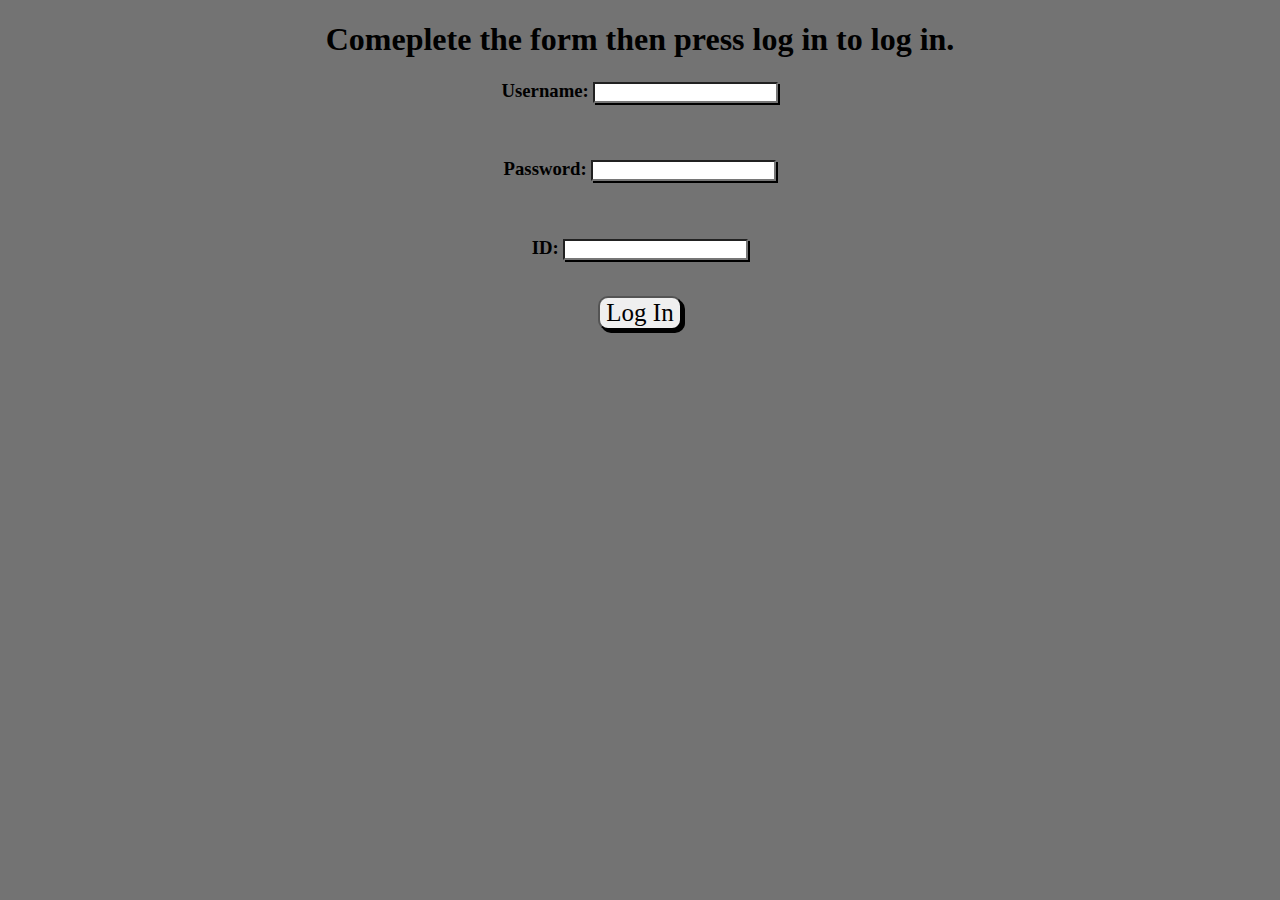
<file: logIn.html>
<!DOCTYPE html>
<html>

  <head>
    <title>MeetAndChan</title>
    <link rel="stylesheet" type="text/css" href="signUp.css">
    <script src="jquery150.js"></script>
  </head>

    
  <body>
      
      <div class="inputInfoBar" style="display: block;">
        <h1>Comeplete the form then press log in to log in.</h1>
        <h3>Username: <input type="text" class="inpu" id="user"/></h3><br>
        <h3>Password: <input type="password" class="inpu" id="pass"/></h3><br>
          <h3>ID: <input type="password" class="inpu" id="iden"/></h3><br>
        <input type="submit" class="submit" value="Log In" onclick="clickThis()">
      </div>
      
      <div class="logedInDiv" style="display: none;">
          <div class="TopBar">
              <input type="submit" class="submit" value="Sign Out" style="position: absolute; top: 1%;">
              <h1 class="topperBar" style="right: 1%; position: absolute; top: -2%;" id="userNaMe"></h1>
          </div>
          <div class="sideBar" style="position: absolute; top: 15%; background-color: gray; width: 15%; height: 75%; border-style: solid;">
              <a href="http://lolsonic1234.github.io/MidTermProject/cubeWorld.html">Cubeint 1.0</a>
              <a href="http://lolsonic1234.github.io/newMediaSocial/cubeWorld.html">Cubeint 2.0</a>
          </div>
          <div class="middleBar" style="position: absolute; top: 15%; left: 20%; background-color: gray; width: 75%; height: 55%; border-style: solid; overflow-y: auto;">
          </div>
          <div class="typeBar" style="position: absolute; top: 70%; left: 20%; background-color: gray; width: 75%; height: 20%; border-style: solid; overflow-y: auto; overflow-x: hidden;">
              <textarea class="submitStatus" style="left: -4px;;position: absolute; bottom: 0; width: 100%; overflow-x: auto; height: 50%; border-style: solid; max-height: 50%; max-width: 100%; border-color: black; border-width: 2px;"></textarea>
          </div>
          <input type="submit" class="submit" value="Submit Status" style='position: absolute; top: 90.8%; left: 20%' onclick="submitStatus()">
          
      </div>
      
    <script src="jquery1102.js">
    </script>
    <script src="jquery1114.js">
    </script>
      
      
    <script src="logIn.js"></script>
  </body>
</html>
</file>
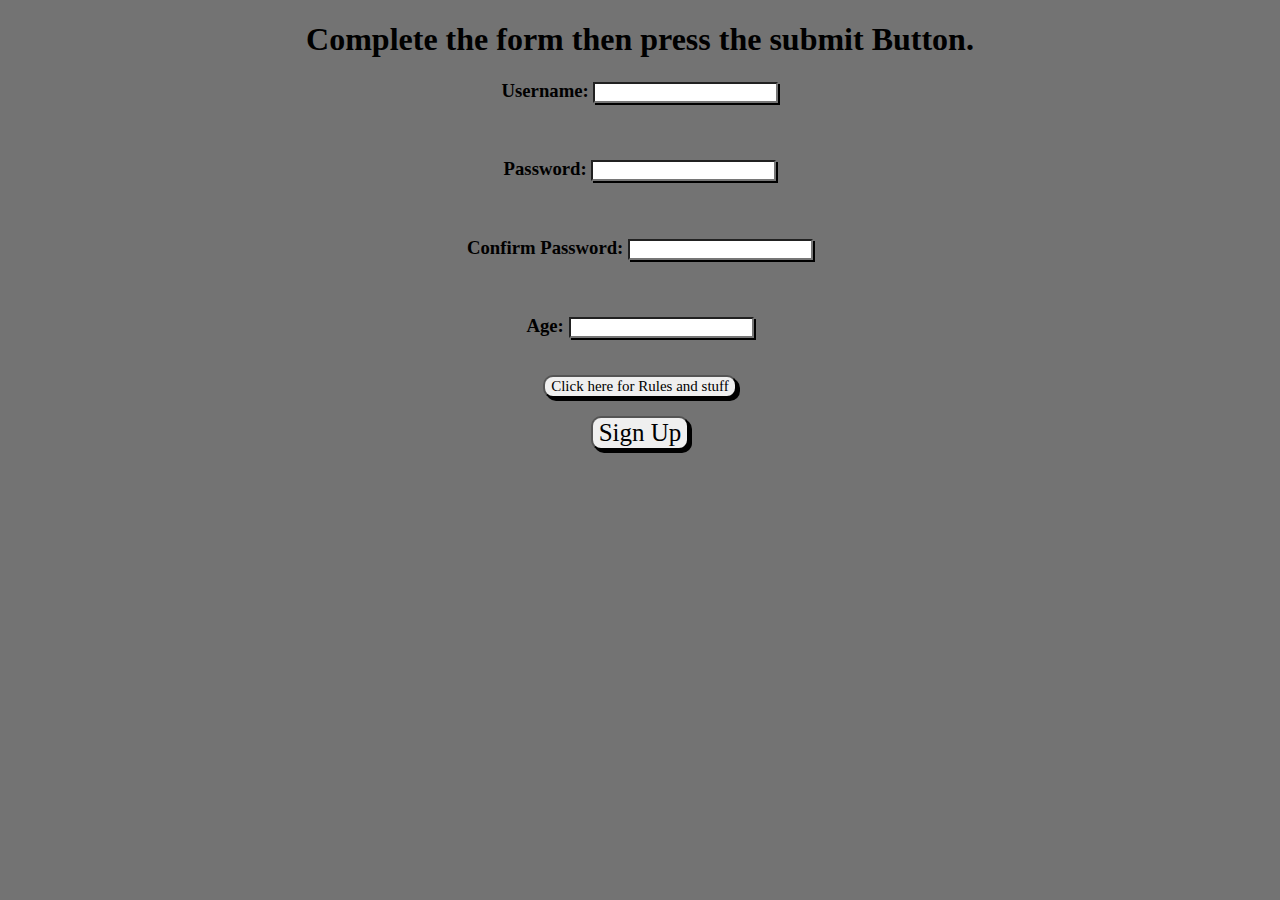
<file: signUp.html>
<!DOCTYPE html>
<html>

  <head>
    <title>MeetAndChan</title>
    <link rel="stylesheet" type="text/css" href="signUp.css">
    <script src="jquery150.js"></script>
  </head>

    
  <body>
      
      <div class="inputInfoBar">
        <h1>Complete the form then press the submit Button.</h1>
        <h3>Username: <input type="text" class="inpu" id="username"/></h3><br>
        <h3>Password: <input type="password" class="inpu" id="password"/></h3><br>
        <h3>Confirm Password: <input type="password" class="inpu" id="confirmPassword"/></h3><br>
        <h3>Age: <input type="number" class="inpu" id="age"/></h3><br>
        <input type="submit" class="popUp" value="Click here for Rules and stuff" onclick="rulesOpen()"><br>
          <br>
          <div style="display: none;" class="popUpDiv">
              <h3 class="poppUp">These are the rules! (oh noo rules...)</h3><br>
              <h3 class="poppUp">Dont spam anything on here. You will probably be stuck here forever if you do.</h3><br>
              <h3 class="poppUp">If nothings working, just wait, a team of highly trained chipmunks and monkeys will fix it.</h3>
              <input type="submit" class="submit" value="Click here if you understand." onclick="rulesClose()">
          </div>
        <input type="submit" class="submit" value="Sign Up" onclick="signUp()">
      </div>
      <h1 id="idPl"></h1>
      <h3 id="error" class="1"></h3>
      <h3 id="error" class="2"></h3>
      <h3 id="error" class="3"></h3>
      <h3 id="error" class="4"></h3>
      
    <script src="jquery1102.js">
    </script>
    <script src="jquery1114.js">
    </script>
      
      
    <script src="signUp.js"></script>
  </body>
</html>
</file>
<file: signUp.css>
body {
    background-color: #737373;
}

.submit {
    font-size: 25px;
    font-family: fantasy;
    border-radius: 10px;
    box-shadow: 3px 3px black;
}

.popUp {
    font-size: 15px;
    font-family: fantasy;
    border-radius: 10px;
    box-shadow: 3px 3px black;
}

.popUpDiv {
    position: absolute;
    left: 5%;
    max-width: 90%;
    min-width: 90%;
    background-color: gray;
    font-size: 15px;
    font-family: fantasy;
    border-radius: 10px;
    box-shadow: 5px 5px black, 2px 2px black, 3px 3px black, 4px 4px black, 1px 1px black;
}

.poppUp {
    font-size: 20px;
    letter-spacing: 1.5px;
    word-spacing: 6px;
    font-family: Impact;
}

.inputInfoBar {
    text-align: center;
}

.inpu {
    box-shadow: 2px 2px black;
}

#error {
    color: red;
}
</file>
